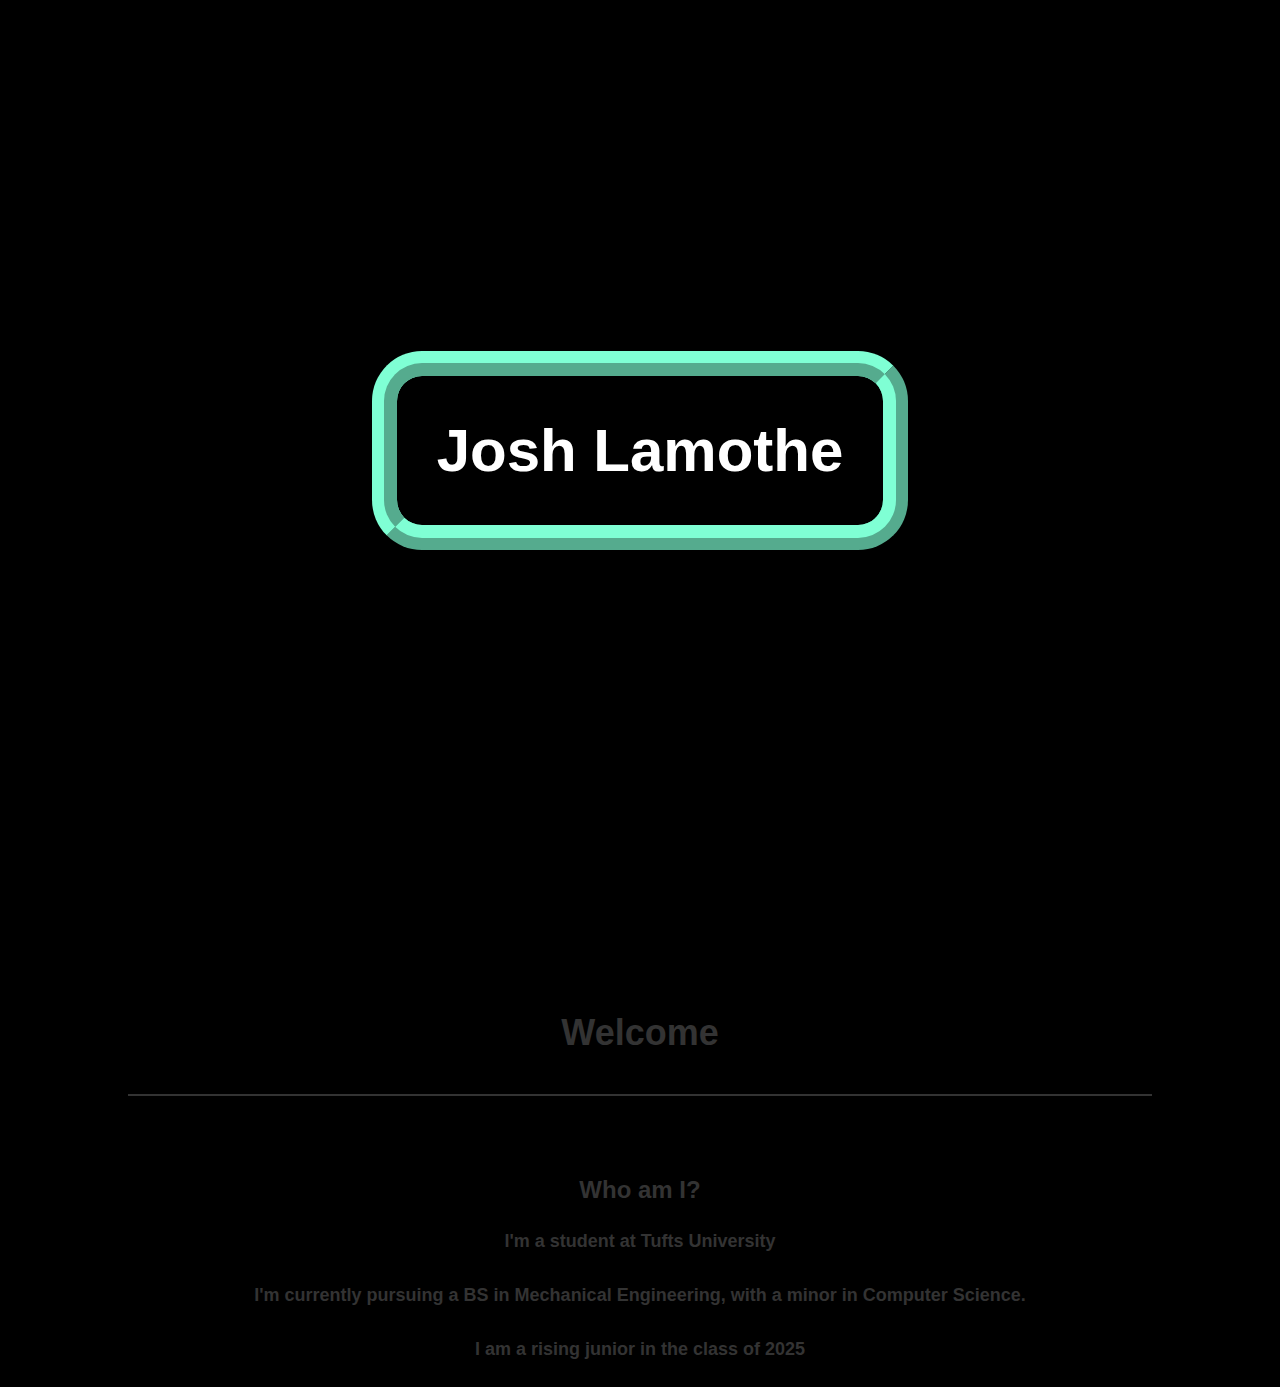
<file: index.html>
<!DOCTYPE html>
<html lang="en">

<head>
  <title>Josh Lamothe</title>
  <link rel="stylesheet" href="style.css">
  <meta name="viewport" content="width=device-width,initial-scale=1,maximum-scale=1,user-scalable=no">
  <meta http-equiv="X-UA-Compatible" content="IE=edge,chrome=1">
  <meta name="HandheldFriendly" content="true">
  <style>
    body {
      font-family: Arial, sans-serif;
      margin: 0;
      padding: 0;
      background-color: #000;
      color: #fff;
      transition: background-color 0.5s;
    }

    #home {
      display: flex;
      justify-content: center;
      align-items: center;
      height: 100vh;
      text-align: center;
   
    }

    #home h1 {
      font-size: 60px;
      color: #fff;
      border: 25px ridge #7FFFD4;
      border-radius: 50px;
      padding: 40px;
    }

    #navbar {
      background-color: transparent;
      height: 80px;
      display: none;
      justify-content: center;
      align-items: center;
      position: fixed;
      top: 0;
      left: 0;
      width: 100%;
      z-index: 999;
      transition: background-color 0.5s;
    }

    #navbar.show {
      display: flex;
      background-color: firebrick;
    }

    #navbar ul {
      margin: 0;
      padding: 0;
      list-style-type: none;
    }

    #navbar li {
      display: inline-block;
      margin: 0 20px;
    }

    #navbar a {
      text-decoration: none;
      color: #fff;
      font-size: 18px;
    }

    h1 {
      text-align: center;
      color: #333;
      font-size: 36px;
      margin: 40px 0;
    }

    hr {
      border: none;
      border-top: 2px solid #333;
      margin: 40px auto;
      width: 80%;
    }

    #intro {
      text-align: center;
      padding: 0 20px;
      margin-top: 80px;
    }

    #intro h2 {
      color: #333;
      font-size: 24px;
      margin-bottom: 20px;
    }

    #intro h4 {
      color: #333;
      font-size: 18px;
      line-height: 1.5;
    }
  </style>
</head>

<body>
  <div id="home">
    <h1>Josh Lamothe</h1>
  </div>

  <div id="navbar">
    <ul>
      <li><a href="index.html">Home</a></li>
      <li><a href="CSprojects.html">CS Projects</a></li>
      <li><a href="MechEprojects.html">Mechanical Engineering Projects</a></li>
    </ul>
  </div>

  <div id="content" style="text-align: center;">
    <br><br><br><br>
    <h1>Welcome</h1>
    <hr>

    <div id="intro">
      <h2>Who am I?</h2>
      <h4>I'm a student at Tufts University<br><br>I'm currently pursuing a BS in Mechanical Engineering, with a minor in Computer Science.<br><br>I am a rising junior in the class of 2025</h4>
    </div>
  </div>

  <script>
    window.addEventListener('scroll', function () {
      var navbar = document.getElementById('navbar');
      var content = document.getElementById('content');
      if (window.pageYOffset > 0) {
        navbar.classList.add('show');
        document.body.style.backgroundColor = '#fff';
      } else {
        navbar.classList.remove('show');
        document.body.style.backgroundColor = '#000';
      }
    });
  </script>
</body>

</html>
</file>
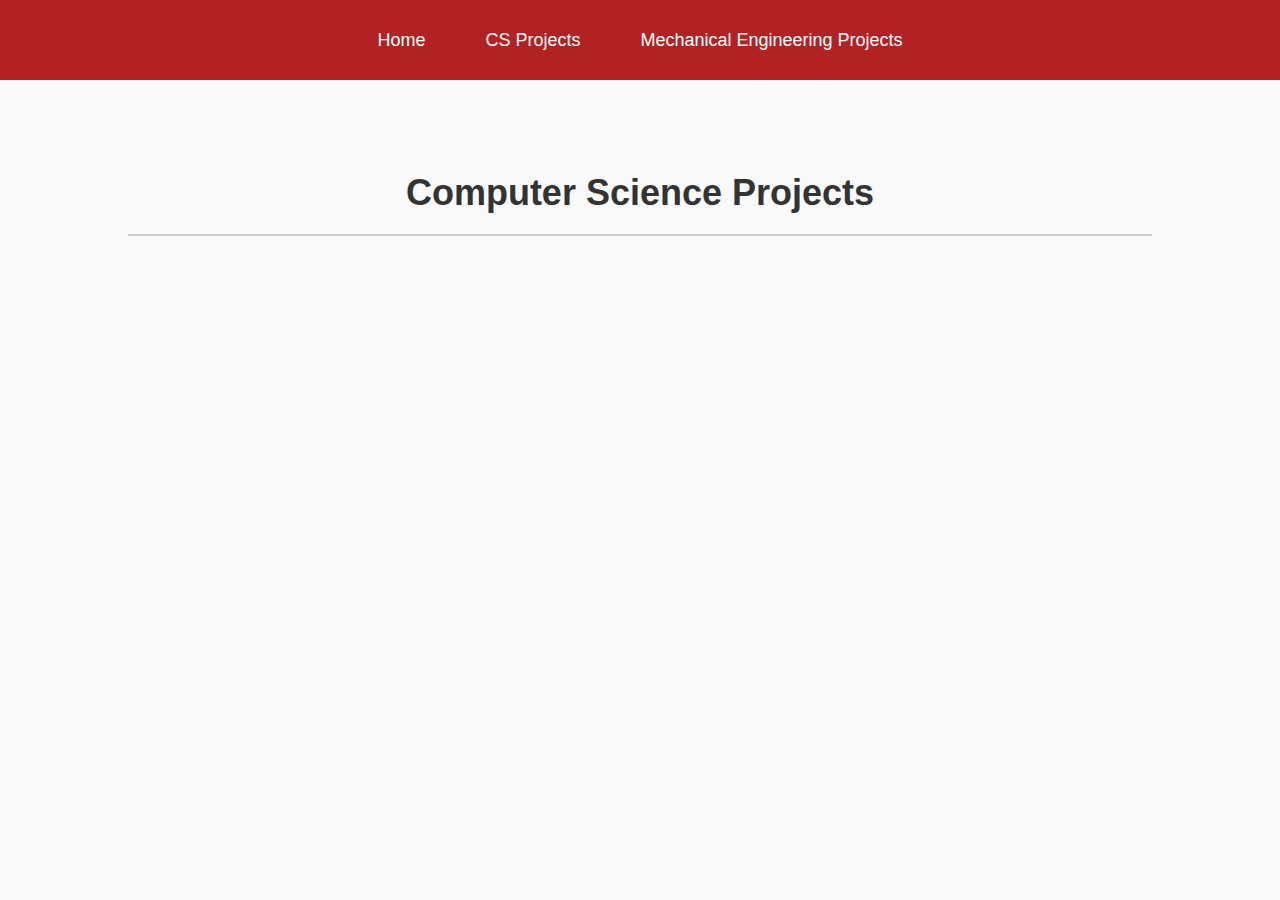
<file: CSprojects.html>
<!DOCTYPE html>
<html lang="en">
<head>
    <meta charset="UTF-8">
    <meta http-equiv="X-UA-Compatible" content="IE=edge">
    <meta name="viewport" content="width=device-width, initial-scale=1.0">
    <title>Josh Lamothe's CS Projects</title>
    <link rel="stylesheet" href="style.css">
</head>
<body>
    <div id="navbar">
        <ul style="background-color: firebrick;">
            <li> <a href="index.html">Home</a> </li> 
            <li> <a href="CSprojects.html">CS Projects</a> </li>
            <li> <a href="MechEprojects.html">Mechanical Engineering Projects</a> </li>
        </ul>
    </div>
    <br> <br> <br> <br>
    <h1>Computer Science Projects</h1> <hr>
</body>
</html>
</file>
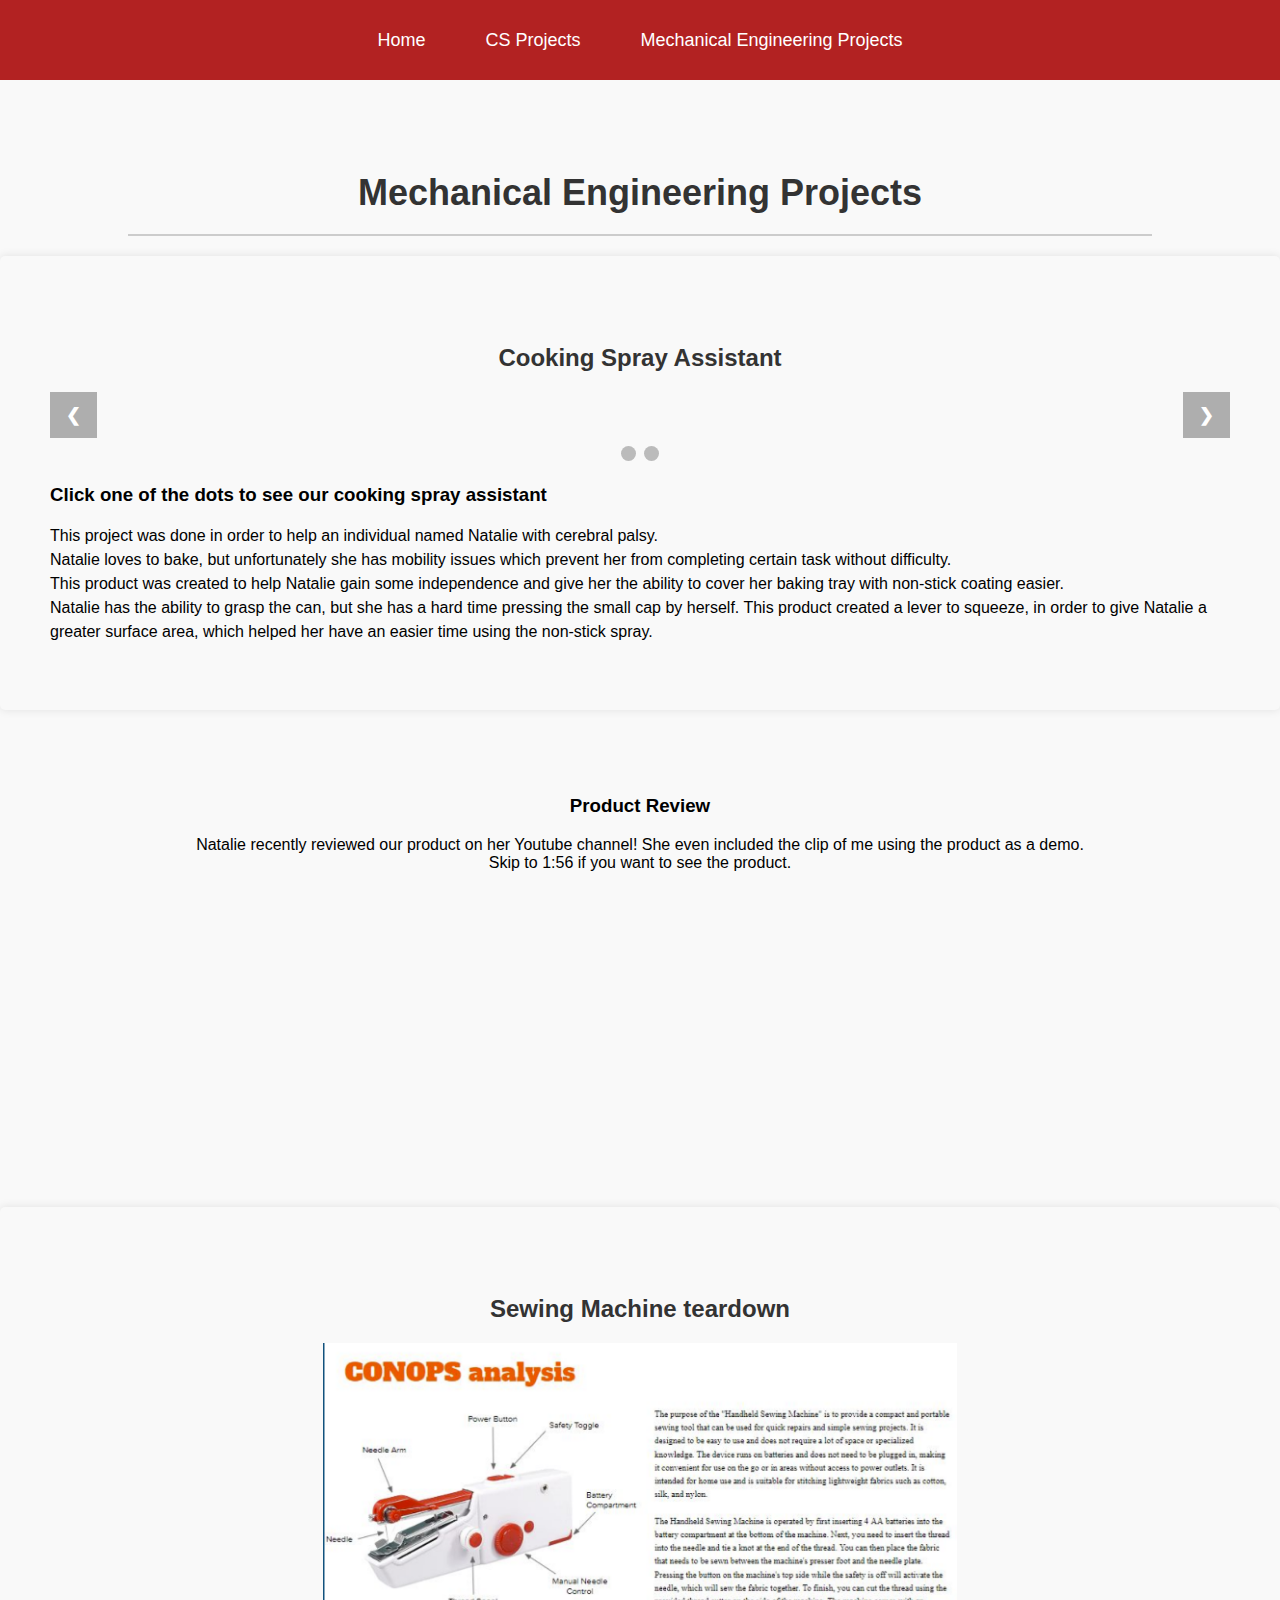
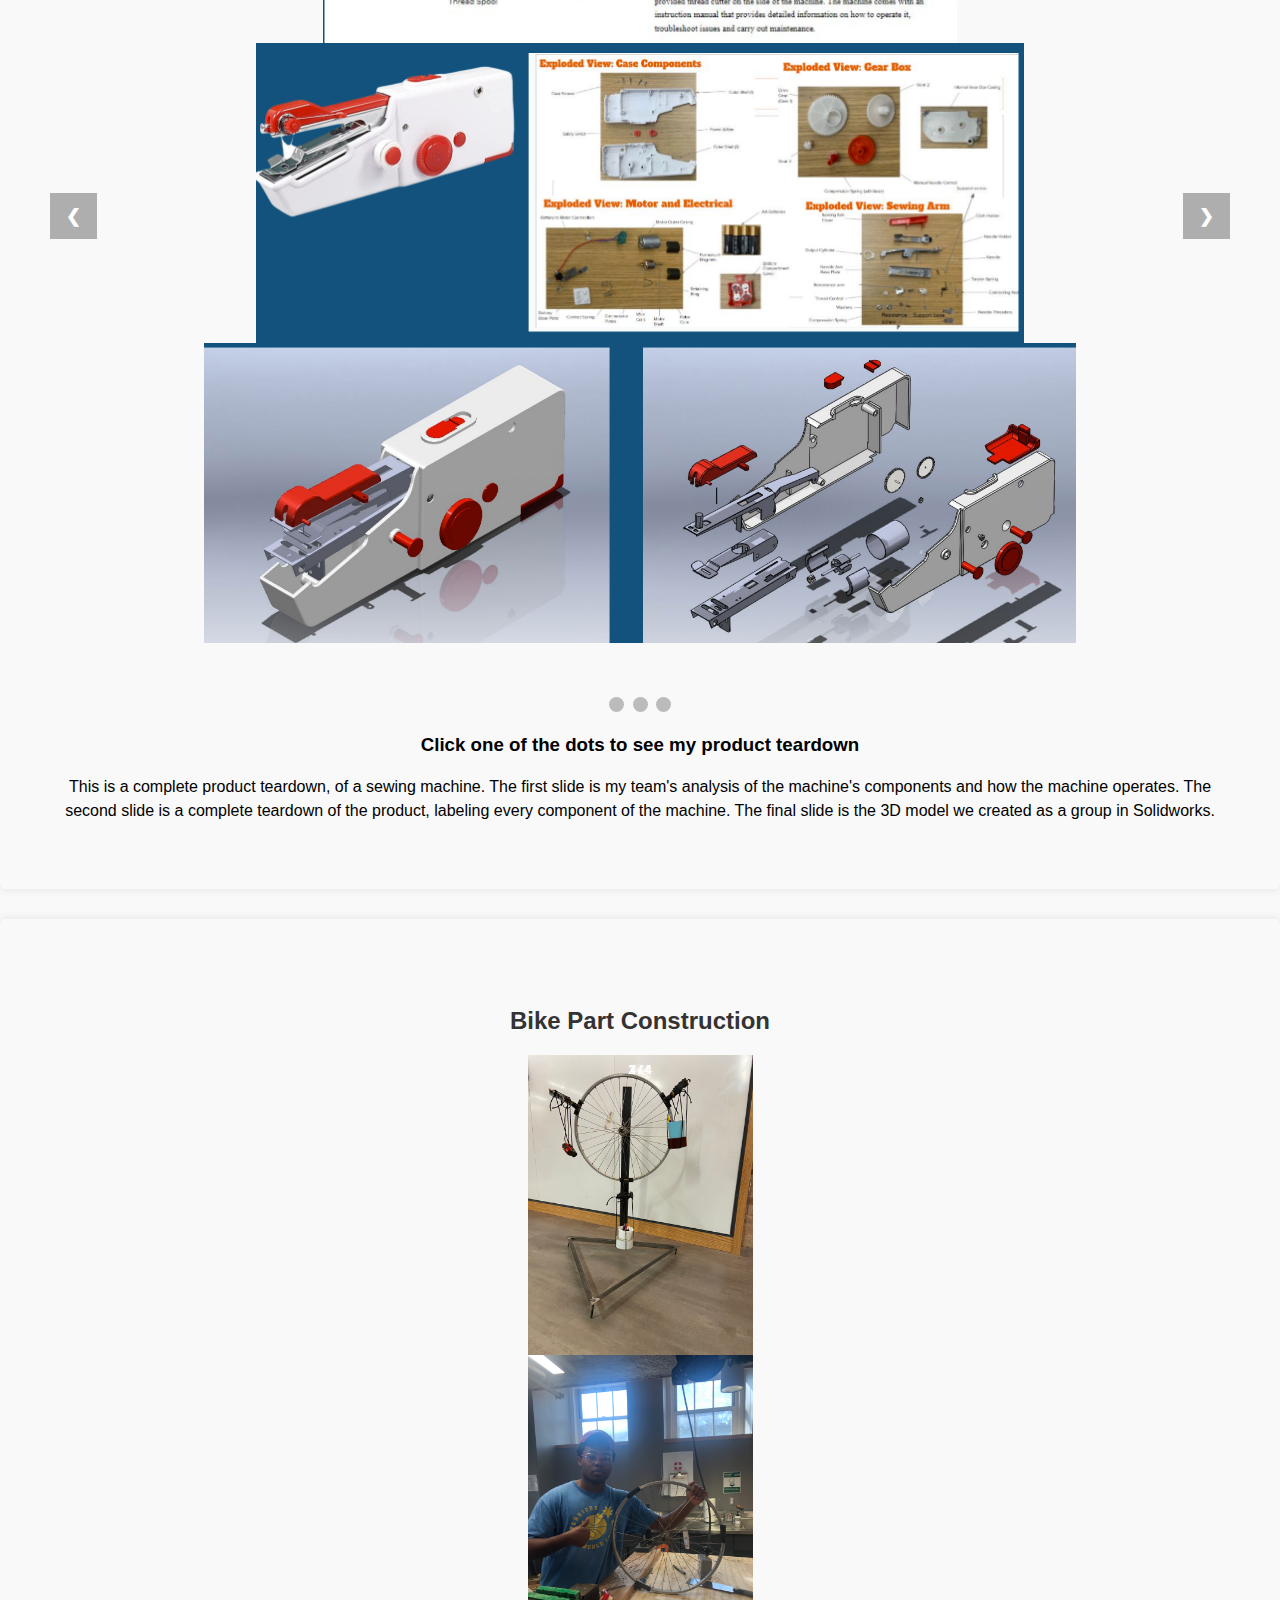
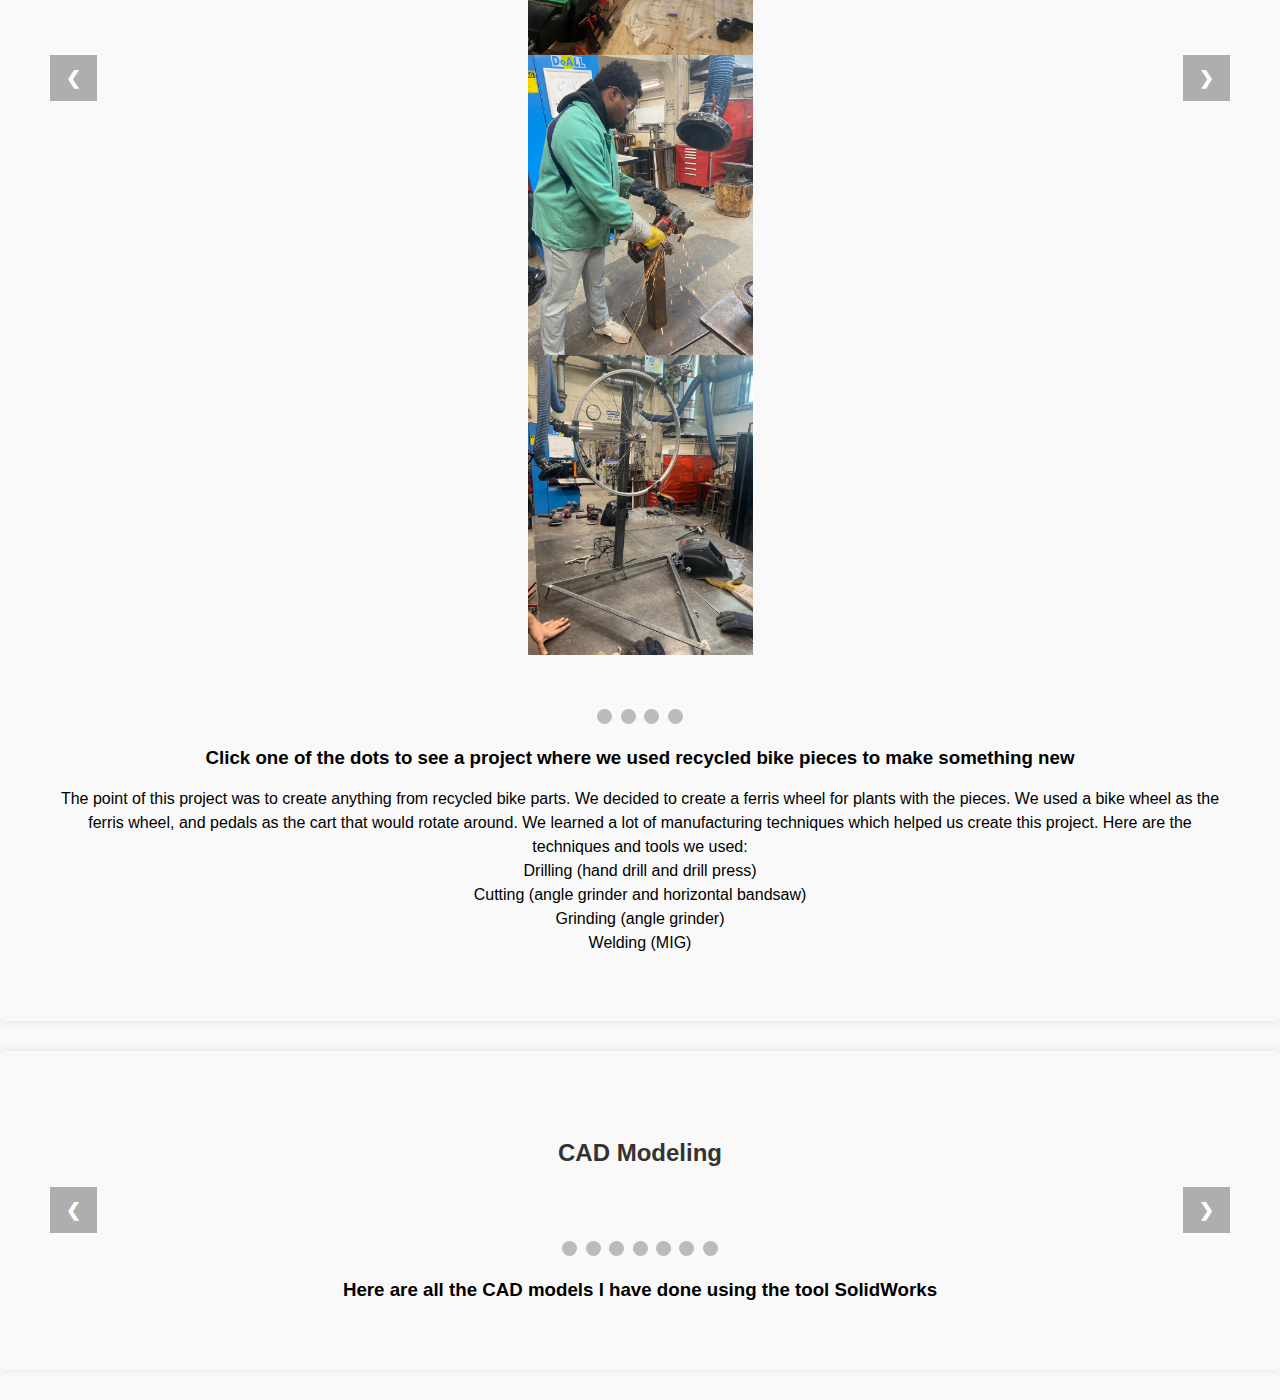
<file: MechEprojects.html>
<!DOCTYPE html>
<html lang="en">
<head>
    <meta charset="UTF-8">
    <meta http-equiv="X-UA-Compatible" content="IE=edge">
    <meta name="viewport" content="width=device-width, initial-scale=1.0">
    <title>Josh Lamothe's MechE Projects</title>
    <link rel="stylesheet" href="style.css">
    <script>
      
  let slideIndex = 1;
showSlides(slideIndex);

// Next/previous controls
function plusSlides(n) {
  showSlides(slideIndex += n);
}

// Thumbnail image controls
function currentSlide(n) {
  showSlides(slideIndex = n);
}

function showSlides(n) {
  let i;
  let slides = document.getElementsByClassName("mySlides");
  let dots = document.getElementsByClassName("dot");
  if (n > slides.length) {slideIndex = 1}
  if (n < 1) {slideIndex = slides.length}
  for (i = 0; i < slides.length; i++) {
    slides[i].style.display = "none";
  }
  for (i = 0; i < dots.length; i++) {
    dots[i].className = dots[i].className.replace(" active", "");
  }
  slides[slideIndex-1].style.display = "block";
  dots[slideIndex-1].className += " active";
}
    </script>
</head>
<body>
    <div id="navbar">
        <ul style="background-color: firebrick;">
            <li> <a href="index.html">Home</a> </li> 
            <li> <a href="CSprojects.html">CS Projects</a> </li>
            <li> <a href="MechEprojects.html">Mechanical Engineering Projects</a> </li>
        </ul>
    </div>
    <br><br><br><br>
    <h1> Mechanical Engineering Projects</h1> <hr>

    <div id="tool">
      <br>
      <h2> Cooking Spray Assistant</h2>
      <div class="slideshow-container">

          <!-- Full-width images with number and caption text -->
          <div class="mySlides fade">
            <div class="numbertext">1 / 2</div>
            <img src="spray1.png" style="width:100%">
          </div>
        
          <div class="mySlides fade">
            <div class="numbertext">2 / 2</div>
            <img src="spray2.png">
          </div>
        
          <!-- Next and previous buttons -->
          <a class="prev" onclick="plusSlides(-1)">&#10094;</a>
          <a class="next" onclick="plusSlides(1)">&#10095;</a>
        </div>
        <br> <br> <br>
        
        <!-- The dots/circles -->
        <div style="text-align:center">
          <span class="dot" onclick="currentSlide(1)"></span>
          <span class="dot" onclick="currentSlide(2)"></span>
        </div>
        
   <h3> Click one of the dots to see our cooking spray assistant </h3>
  <p>This project was done in order to help an individual named Natalie with cerebral palsy. <br> Natalie loves to bake, but unfortunately she has mobility issues which prevent her from completing certain task without difficulty. <br> This product was created to help Natalie gain some independence and give her the ability to cover her baking tray with non-stick coating easier. <br> Natalie has the ability to grasp the can, but she has a hard time pressing the small cap by herself. This product created a lever to squeeze, in order to give Natalie a greater surface area, which helped her have an easier time using the non-stick spray.</p>
  </div>
  <br> <br>
  <div style="text-align: center;"> 
    <h3> Product Review</h3>
    <p> Natalie recently reviewed our product on her Youtube channel! She even included the clip of me using the product as a demo. <br> Skip to 1:56 if you want to see the product.</p>
    <iframe width="560" height="315" src="https://www.youtube.com/embed/U7ZUgOXwIzA?start=47" title="YouTube video player" frameborder="0" allow="accelerometer; autoplay; clipboard-write; encrypted-media; gyroscope; picture-in-picture; web-share" allowfullscreen></iframe>
  </div>
    <div id="teardown">
        <br>
        <h2> Sewing Machine teardown</h2>
        <div class="slideshow-container">

            <!-- Full-width images with number and caption text -->
            <div class="mySlides fade">
              <div class="numbertext">1 / 3</div>
              <img src="tear1.png" style="width:100%">
            </div>
          
            <div class="mySlides fade">
              <div class="numbertext">2 / 3</div>
              <img src="tear2.png" style="width:100%">
            </div>
          
            <div class="mySlides fade">
              <div class="numbertext">3 / 3</div>
              <img src="tear3.png" style="width:100%">
            </div>
          
            <!-- Next and previous buttons -->
            <a class="prev" onclick="plusSlides(-1)">&#10094;</a>
            <a class="next" onclick="plusSlides(1)">&#10095;</a>
          </div>
          <br> <br> <br>
          
          <!-- The dots/circles -->
          <div style="text-align:center">
            <span class="dot" onclick="currentSlide(3)"></span>
            <span class="dot" onclick="currentSlide(4)"></span>
            <span class="dot" onclick="currentSlide(5)"></span>
          </div>
          
     <h3> Click one of the dots to see my product teardown </h3>
    <p> This is a complete product teardown, of a sewing machine. The first slide is my team's analysis of the machine's components and how the machine operates. The second slide is a complete teardown of the product, labeling every component of the machine. The final slide is the 3D model we created as a group in Solidworks.</p>
    </div>

    <div id="bike">
        <br>
        <h2> Bike Part Construction </h2>
        <div class="slideshow-container">

            <!-- Full-width images with number and caption text -->
            <div class="mySlides fade">
              <div class="numbertext">1 / 4</div>
              <img src="bike3.jpg">
            </div>
          
            <div class="mySlides fade">
              <div class="numbertext">2 / 4</div>
              <img src="bike4.jpg">
            </div>
          
            <div class="mySlides fade">
              <div class="numbertext">3 / 4</div>
              <img src="bike2.jpg">
            </div>

            <div class="mySlides fade">
                <div class="numbertext">4 /4</div>
                <img src="bike1.jpg">
            </div>
          
            <!-- Next and previous buttons -->
            <a class="prev" onclick="plusSlides(-1)">&#10094;</a>
            <a class="next" onclick="plusSlides(1)">&#10095;</a>
          </div>
          <br> <br> <br>
          
          <!-- The dots/circles -->
          <div style="text-align:center">
            <span class="dot" onclick="currentSlide(6)"></span>
            <span class="dot" onclick="currentSlide(7)"></span>
            <span class="dot" onclick="currentSlide(8)"></span>
            <span class="dot" onclick="currentSlide(9)"></span>
          </div>
          
     <h3> Click one of the dots to see a project where we used recycled bike pieces to make something new </h3>
    <p> The point of this project was to create anything from recycled bike parts. We decided to create a ferris wheel for plants with the pieces. We used a bike wheel as the ferris wheel, and pedals as the cart that would rotate around. We learned a lot of manufacturing techniques which helped us create this project. Here are the techniques and tools we used: <br>
        Drilling (hand drill and drill press) <br>
        Cutting (angle grinder and horizontal bandsaw) <br>
        Grinding (angle grinder) <br>
        Welding (MIG)
     </p>
    </div>

    <div id="CAD">
        <br>
        <h2> CAD Modeling</h2>
        <div class="slideshow-container">

            <!-- Full-width images with number and caption text -->
            <div class="mySlides fade">
              <div class="numbertext">1 / 7</div>
              <img src="cad.png">
            </div>
          
            <div class="mySlides fade">
              <div class="numbertext">2 / 7</div>
              <img src="cad2.png">
            </div>
          
            <div class="mySlides fade">
              <div class="numbertext">3 / 7</div>
              <img src="cad3.png">
            </div>

            <div class="mySlides fade">
                <div class="numbertext">4 / 7</div>
                <img src="cad4.png">
              </div>
              
              <div class="mySlides fade">
                <div class="numbertext">5 / 7</div>
                <img src="cad5.png">
              </div>

              <div class="mySlides fade">
                <div class="numbertext">6 / 7</div>
                <img src="cad6.jpg">
              </div>

              <div class="mySlides fade">
                <div class="numbertext">7 / 7</div>
                <img src="cad7.png">
              </div>
          
            <!-- Next and previous buttons -->
            <a class="prev" onclick="plusSlides(-1)">&#10094;</a>
            <a class="next" onclick="plusSlides(1)">&#10095;</a>
          </div>
          <br> <br> <br>
          
          <!-- The dots/circles -->
          <div style="text-align:center">
            <span class="dot" onclick="currentSlide(10)"></span>
            <span class="dot" onclick="currentSlide(11)"></span>
            <span class="dot" onclick="currentSlide(12)"></span>
            <span class="dot" onclick="currentSlide(13)"></span>
            <span class="dot" onclick="currentSlide(14)"></span>
            <span class="dot" onclick="currentSlide(15)"></span>
            <span class="dot" onclick="currentSlide(16)"></span>
          </div>
          
     <h3> Here are all the CAD models I have done using the tool SolidWorks</h3>
    </div>

</body>
</html>
</file>
<file: style.css>
/* Global styles */

body {
  font-family: Arial, sans-serif;
  margin: 0;
  padding: 0;
}

h1 {
  text-align: center;
  color: #333;
  font-size: 36px;
  margin: 20px 0;
}

hr {
  border: none;
  border-top: 2px solid #ccc;
  margin: 20px auto;
  width: 80%;
}

a {
  text-decoration: none;
  color: #333;
}

/* Navigation bar */

#navbar {
  background-color: #333;
  height: 80px;
}

#navbar ul {
  margin: 0;
  padding: 0;
  list-style-type: none;
  display: flex;
  justify-content: center;
  align-items: center;
  height: 100%;
}

#navbar li {
  margin: 0 20px;
}

#navbar a {
  display: block;
  padding: 10px;
  color: #fff;
  font-size: 18px;
}

#navbar a:hover {
  background-color: #555;
}

/* Project sections */

#tool,
#teardown,
#bike,
#CAD {
  padding: 50px;
  background-color: #f9f9f9;
  box-shadow: 0 0 10px rgba(0, 0, 0, 0.1);
  border-radius: 5px;
  margin-bottom: 30px;
}

#tool h2,
#teardown h2,
#bike h2,
#CAD h2 {
  text-align: center;
  color: #333;
  font-size: 24px;
  margin-bottom: 20px;
}

.slideshow-container {
  position: relative;
  margin: auto;
}

.mySlides {
  display: none;
}

.numbertext {
  color: #fff;
  font-size: 12px;
  padding: 8px 12px;
  position: absolute;
  top: 0;
}

.mySlides img {
  max-width: 100%;
  height: auto;
  display: block;
  margin: 0 auto; /* Center the images horizontally */
}

.prev,
.next {
  position: absolute;
  top: 50%;
  font-size: 18px;
  font-weight: bold;
  padding: 12px 16px;
  color: #fff;
  background-color: rgba(0, 0, 0, 0.3);
  transition: background-color 0.3s;
}

.prev:hover,
.next:hover {
  background-color: rgba(0, 0, 0, 0.7);
}

.prev {
  left: 0;
}

.next {
  right: 0;
}

.dot {
  height: 15px;
  width: 15px;
  margin: 0 2px;
  background-color: #bbb;
  border-radius: 50%;
  display: inline-block;
  transition: background-color 0.3s;
}

.active {
  background-color: #333;
}

/* Additional styles */

#tool p,
#teardown p,
#bike p,
#CAD p {
  line-height: 1.5;
}

#teardown,
#bike,
#CAD {
  text-align: center;
}

#teardown iframe {
  margin: 20px auto;
  display: block;
  max-width: 100%;
  height: auto;
}

#bike .mySlides img,
#teardown .mySlides img {
  max-width: 100%;
  height: auto;
  max-height: 300px;
  object-fit: contain;
  margin: 0 auto; /* Center the images horizontally */
}

#bike .mySlides,
#teardown .mySlides {
  display: flex;
  justify-content: center;
  align-items: center;
}

#CAD img {
  max-width: 30%;
  max-height: 200px;
  margin: 0 auto; /* Center the images horizontally */
  display: block;
}

.product-review {
  text-align: center;
  margin: 0 auto;
  width: 80%; /* Adjust the width as needed */
  border: 1px solid #ccc;
  border-radius: 5px;
  padding: 20px;
  background-color: #f5f5f5;
  box-shadow: 0 0 10px rgba(0, 0, 0, 0.1);
}

/* Professional styles */

body {
  background-color: #f9f9f9;
}

.container {
  max-width: 1200px;
  margin: 0 auto;
  padding: 20px;
}

.fancy-title {
  text-align: center;
  font-size: 30px;
  color: #333;
  margin-bottom: 40px;
}

.fancy-button {
  display: inline-block;
  padding: 10px 20px;
  background-color: #333;
  color: #fff;
  border-radius: 5px;
  text-decoration: none;
  transition: background-color 0.3s;
}

.fancy-button:hover {
  background-color: #555;
}
</file>
